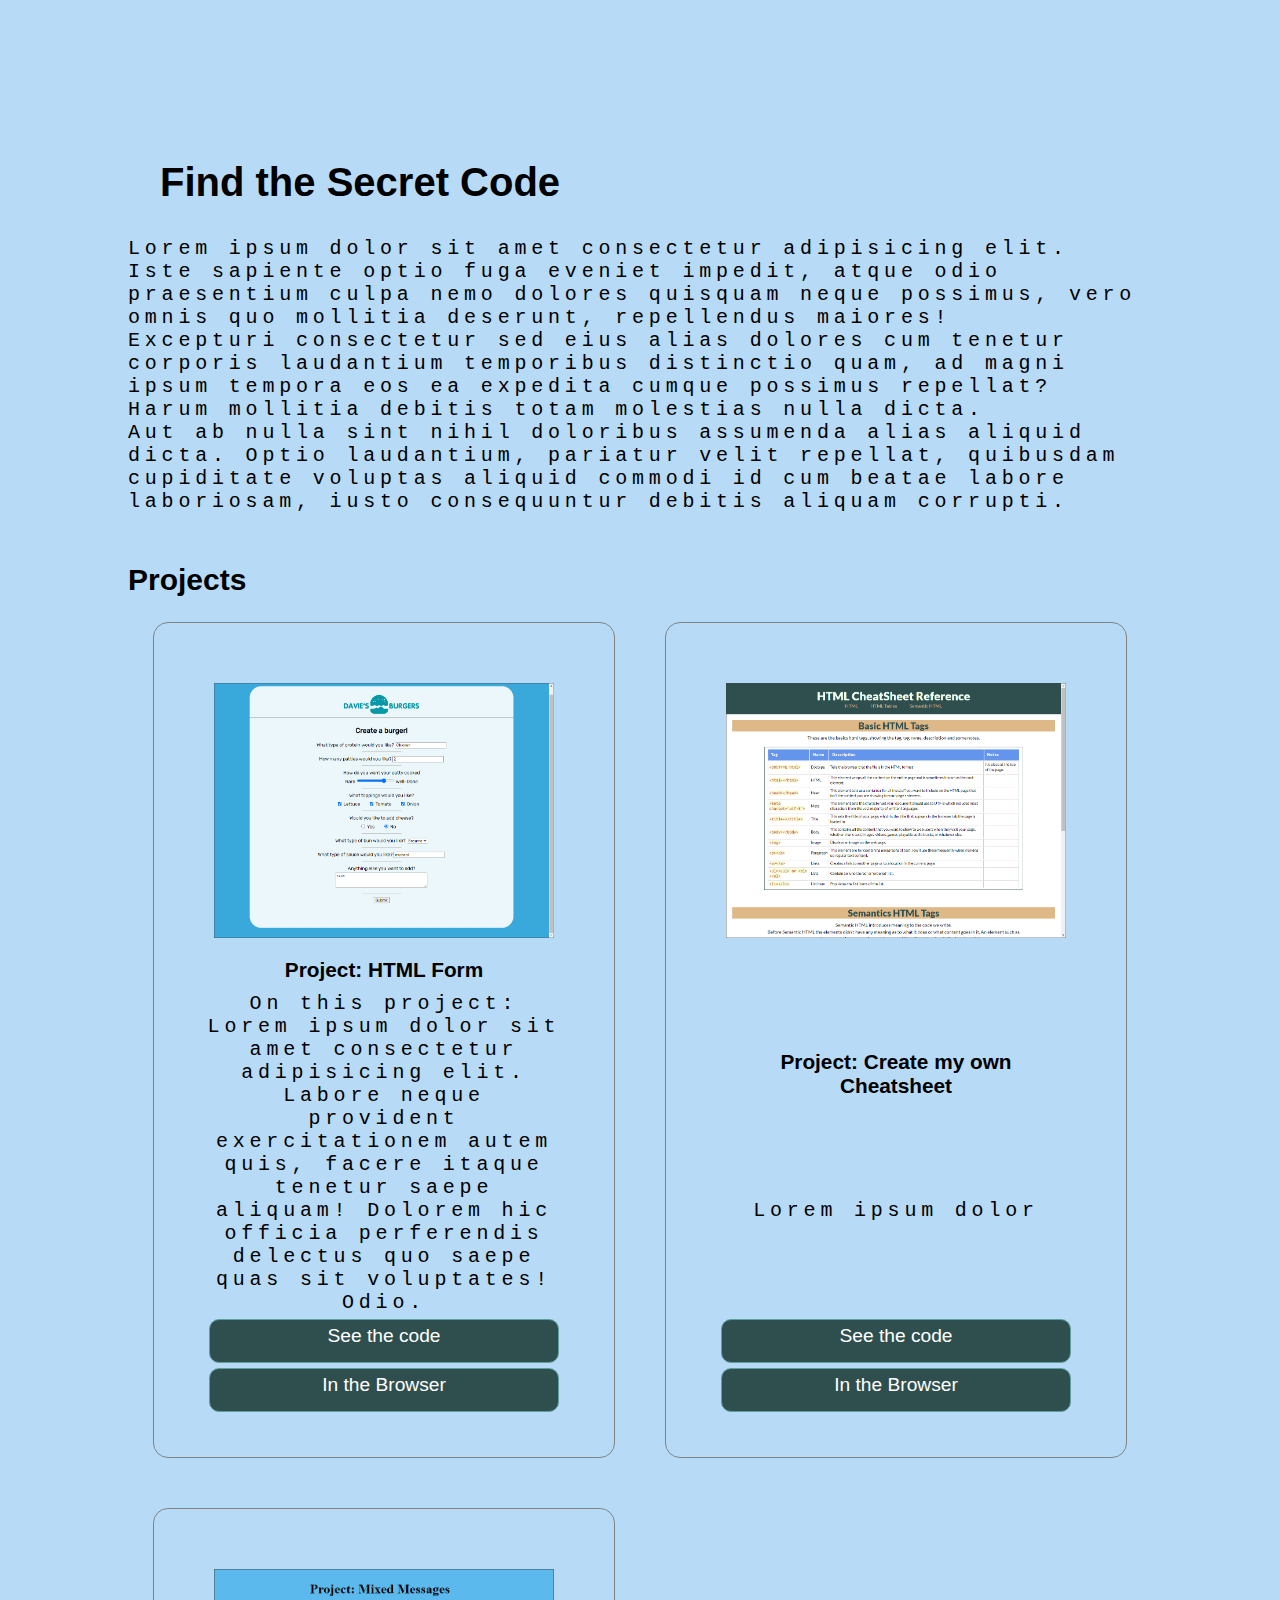
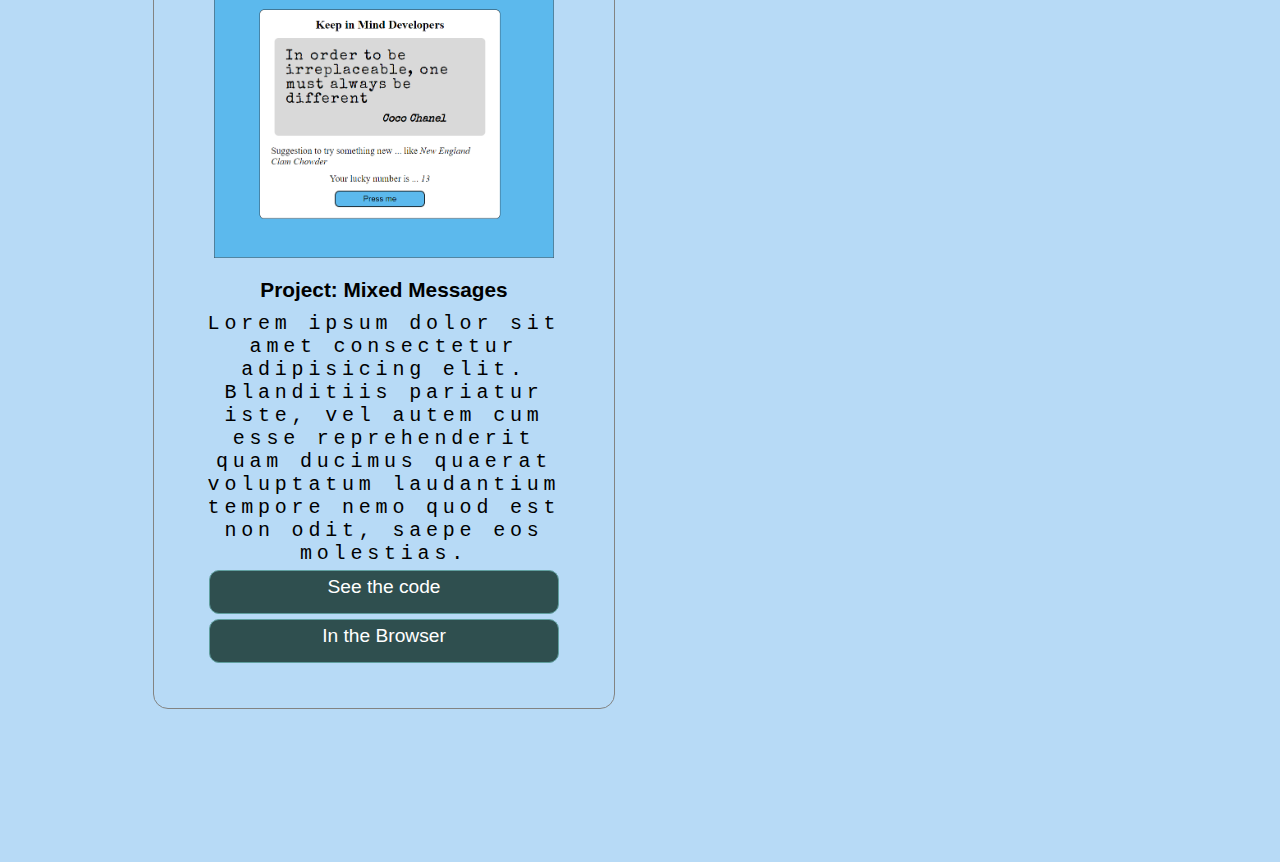
<file: index.html>
<!DOCTYPE html>
<html lang="en">
  <head>
    <meta charset="UTF-8" />
    <meta http-equiv="X-UA-Compatible" content="IE=edge" />
    <meta name="viewport" content="width=device-width, initial-scale=1.0" />
    <title>SuperNinja</title>
    <link rel="stylesheet" href="styles.css" />
    <script src="./app.js" defer></script>
  </head>
  <body>
    <h1>Find the Secret Code</h1>
    <p>
      Lorem ipsum dolor sit amet consectetur adipisicing elit. Iste sapiente
      optio fuga eveniet impedit, atque odio praesentium culpa nemo dolores
      quisquam neque possimus, vero omnis quo mollitia deserunt, repellendus
      maiores!
    </p>
    <p>
      Excepturi consectetur sed eius alias dolores cum tenetur corporis
      laudantium temporibus distinctio quam, ad magni ipsum tempora eos ea
      expedita cumque possimus repellat? Harum mollitia debitis totam molestias
      nulla dicta.
    </p>
    <p>
      Aut ab nulla sint nihil doloribus assumenda alias aliquid dicta. Optio
      laudantium, pariatur velit repellat, quibusdam cupiditate voluptas aliquid
      commodi id cum beatae labore laboriosam, iusto consequuntur debitis
      aliquam corrupti.
    </p>
    <section class="showcase">
      <h2>Projects</h2>
      <div class="projects-container">
        <div class="card">
          <img src="./images/form.png" alt="" />
          <h4>Project: HTML Form</h4>
          <p>
            On this project: Lorem ipsum dolor sit amet consectetur adipisicing
            elit. Labore neque provident exercitationem autem quis, facere
            itaque tenetur saepe aliquam! Dolorem hic officia perferendis
            delectus quo saepe quas sit voluptates! Odio.
          </p>
          <footer>
            <a href="#" target="_blank">See the code</a>
            <a href="./projects/Forms/index.html" target="_blank"
              >In the Browser</a
            >
          </footer>
        </div>
        <!-- end of card-->
        <div class="card">
          <img src="./images/own-cheatsheet.png" alt="" />
          <h4>Project: Create my own Cheatsheet</h4>
          <p>Lorem ipsum dolor</p>
          <footer>
            <a href="#" target="_blank">See the code</a>
            <a href="./projects/Your-Own-HTML-CC/index.html" target="_blank"
              >In the Browser</a
            >
          </footer>
        </div>
        <!-- end of card-->
        <div class="card">
          <img src="./images/mixed-messages.png" alt="" />
          <h4>Project: Mixed Messages</h4>
          <p>
            Lorem ipsum dolor sit amet consectetur adipisicing elit. Blanditiis
            pariatur iste, vel autem cum esse reprehenderit quam ducimus quaerat
            voluptatum laudantium tempore nemo quod est non odit, saepe eos
            molestias.
          </p>
          <footer>
            <a
              href="https://github.com/edresponsivo/mixed-messages-codecademy"
              target="_blank"
              >See the code</a
            >
            <a
              href="https://edresponsivo.github.io/mixed-messages-codecademy/"
              target="_blank"
              >In the Browser</a
            >
          </footer>
        </div>
        <!-- end of card-->
      </div>
      <!-- end of projects-->
    </section>
  </body>
</html>
</file>
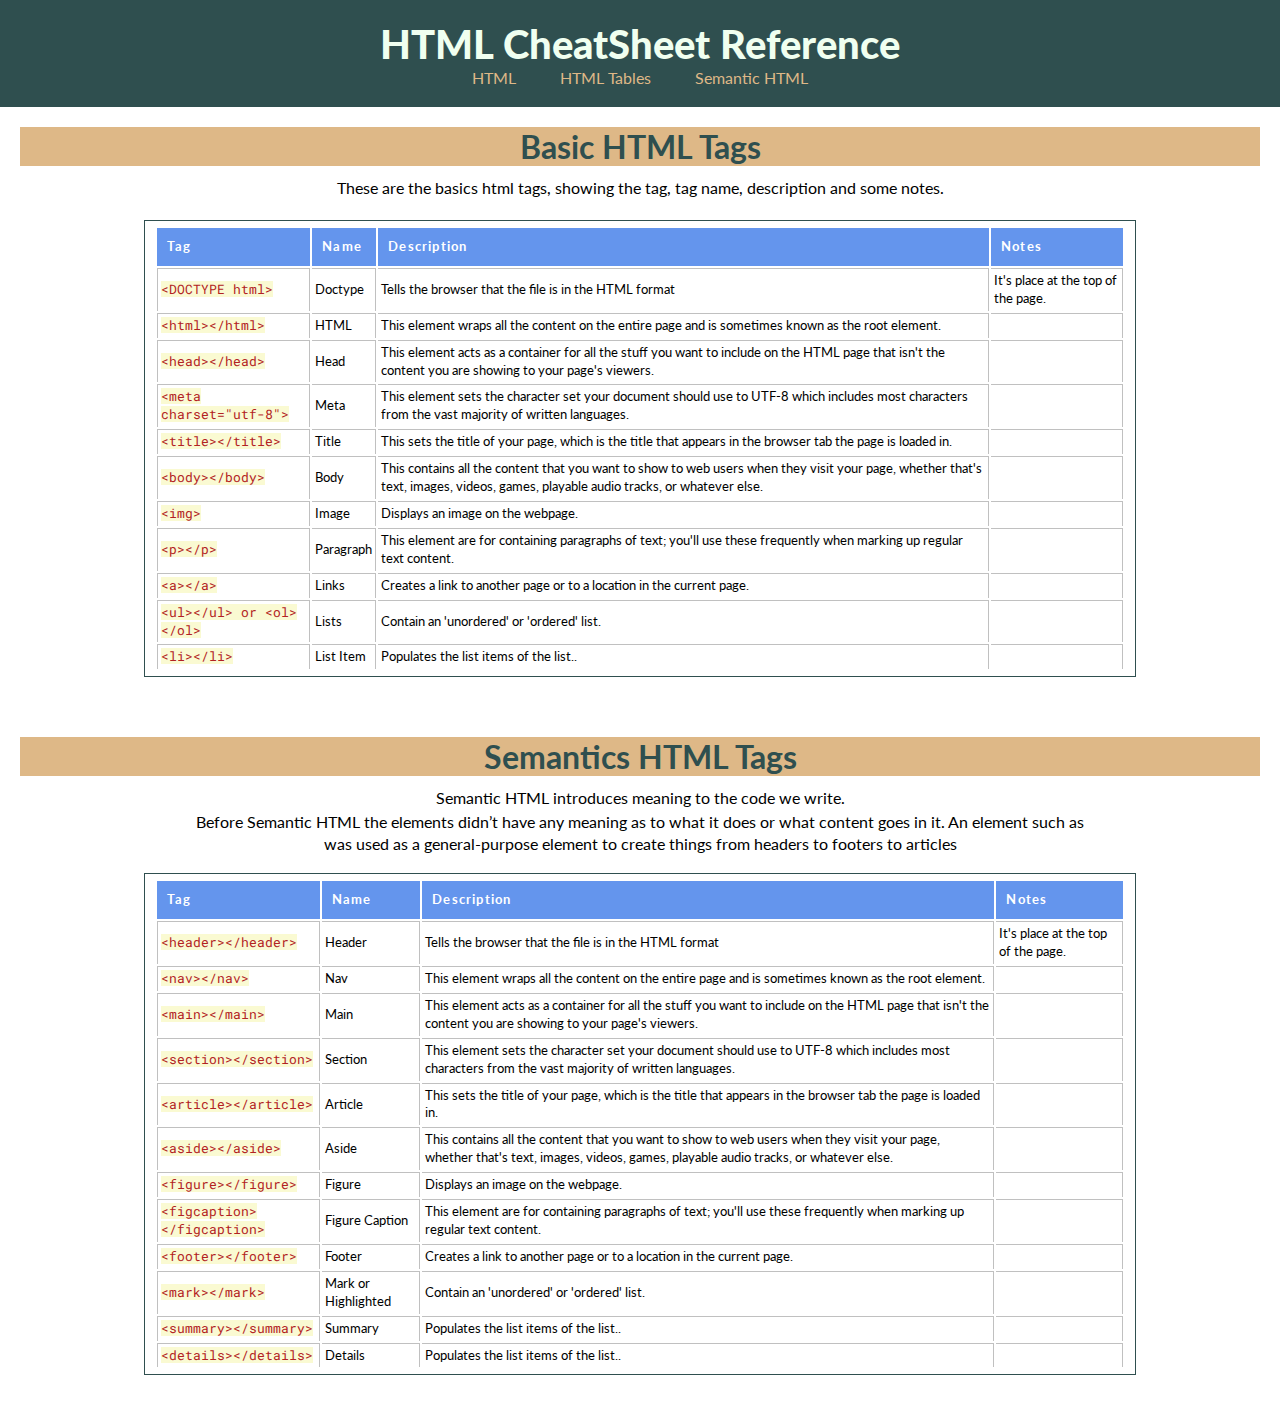
<file: projects/Your-Own-HTML-CC/index.html>
<!DOCTYPE html>
<html lang="en">
<head>
    <meta charset="UTF-8">
    <meta http-equiv="X-UA-Compatible" content="IE=edge">
    <meta name="viewport" content="width=device-width, initial-scale=1.0">
    <!-- google fonts -->
    <link rel="preconnect" href="https://fonts.googleapis.com">
<link rel="preconnect" href="https://fonts.gstatic.com" crossorigin>
<link href="https://fonts.googleapis.com/css2?family=Lato:wght@400;900&family=Roboto+Mono&display=swap" rel="stylesheet">
    <link rel="stylesheet" href="styles.css">
    <title>HTML Cheat Sheet </title>
</head>
<body>
    <header>
        <h1>HTML CheatSheet Reference</h1>
        <nav>
            <ul>
                <li><a href="#">HTML</a></li>
                <li><a href="#">HTML Tables</a></li>
                <li><a href="#">Semantic HTML</a></li>
            </ul>
        </nav>
    </header>
    <main>
        <article>
            <h2>Basic HTML Tags</h2>
            <p>These are the basics html tags, showing the tag, tag name, description and some notes.</p>
            <div class="container tablas">
                <table>
                    <thead>
                        <tr>
                            <th>Tag</th>
                            <th>Name</th>
                            <th>Description</th>
                            <th>Notes</th>
                        </tr>
                    </thead>
                    <tbody>
                        <tr>
                            <td><span class="code">&lt;DOCTYPE html&gt;</span></td>
                            <td>Doctype</td>
                            <td>Tells the browser that the file is in the HTML format</td>
                            <td>It's place at the top of the page.</td>
                        </tr>
                        <tr>
                            <td><span class="code">&lt;html&gt;&lt;/html&gt;</span></td>
                            <td>HTML</td>
                            <td>This element wraps all the content on the entire page and is sometimes known as the root element.</td>
                            <td></td>
                        </tr>
                        <tr>
                            <td><span class="code">&lt;head&gt;&lt;/head&gt;</span></td>
                            <td>Head</td>
                            <td>This element acts as a container for all the stuff you want to include on the HTML page that isn't the content you are showing to your page's viewers.</td>
                            <td></td>
                        </tr>
                        <tr>
                            <td><span class="code">&lt;meta charset="utf-8"&gt;</span></td>
                            <td>Meta</td>
                            <td>This element sets the character set your document should use to UTF-8 which includes most characters from the vast majority of written languages.</td>
                            <td></td>
                        </tr>
                        <tr>
                            <td><span class="code">&lt;title&gt;&lt;/title&gt;</span></td>
                            <td>Title</td>
                            <td>This sets the title of your page, which is the title that appears in the browser tab the page is loaded in.</td>
                            <td></td>
                        </tr>
                        <tr>
                            <td><span class="code">&lt;body&gt;&lt;/body&gt;</span></td>
                            <td>Body</td>
                            <td>This contains all the content that you want to show to web users when they visit your page, whether that's text, images, videos, games, playable audio tracks, or whatever else.</td>
                            <td></td>
                        </tr>
                        <tr>
                            <td><span class="code">&lt;img&gt;</span></td>
                            <td>Image</td>
                            <td>Displays an image on the webpage.</td>
                            <td></td>
                        </tr>
                        <tr>
                            <td><span class="code">&lt;p&gt;&lt;/p&gt;</span></td>
                            <td>Paragraph</td>
                            <td>This element are for containing paragraphs of text; you'll use these frequently when marking up regular text content.</td>
                            <td></td>
                        </tr>
                        <tr>
                            <td><span class="code">&lt;a&gt;&lt;/a&gt;</span></td>
                            <td>Links</td>
                            <td>Creates a link to another page or to a location in the current page.</td>
                            <td></td>
                        </tr>
                        <tr>
                            <td><span class="code">&lt;ul&gt;&lt;/ul&gt; or &lt;ol&gt;&lt;/ol&gt;</span></td>
                            <td>Lists</td>
                            <td>Contain an 'unordered' or 'ordered' list.</td>
                            <td></td>
                        </tr>
                        <tr>
                            <td><span class="code">&lt;li&gt;&lt;/li&gt;</span></td>
                            <td>List Item</td>
                            <td>Populates the list items of the list..</td>
                            <td></td>
                        </tr>
                    </tbody>
                </table>
            </div>
            
        </article> <!-- end of HTML Basics-->

        <!-- HTML Semantics-->
        <article>
            <h2>Semantics HTML Tags</h2>
            <p>Semantic HTML introduces meaning to the code we write.</p>
            <p>Before Semantic HTML the elements didn’t have any meaning as to what it does or what content goes in it. An element such as <div> was used as a general-purpose element to create things from headers to footers to articles</p>
            <div class="container tablas">
                <table>
                    <thead>
                        <tr>
                            <th>Tag</th>
                            <th>Name</th>
                            <th>Description</th>
                            <th>Notes</th>
                        </tr>
                    </thead>
                    <tbody>
                        <tr>
                            <td><span class="code">&lt;header&gt;&lt;/header&gt;</span></td>
                            <td>Header</td>
                            <td>Tells the browser that the file is in the HTML format</td>
                            <td>It's place at the top of the page.</td>
                        </tr>
                        <tr>
                            <td><span class="code">&lt;nav&gt;&lt;/nav&gt;</span></td>
                            <td>Nav</td>
                            <td>This element wraps all the content on the entire page and is sometimes known as the root element.</td>
                            <td></td>
                        </tr>
                        <tr>
                            <td><span class="code">&lt;main&gt;&lt;/main&gt;</span></td>
                            <td>Main</td>
                            <td>This element acts as a container for all the stuff you want to include on the HTML page that isn't the content you are showing to your page's viewers.</td>
                            <td></td>
                        </tr>
                        <tr>
                            <td><span class="code">&lt;section&gt;&lt;/section&gt;</span></td>
                            <td>Section</td>
                            <td>This element sets the character set your document should use to UTF-8 which includes most characters from the vast majority of written languages.</td>
                            <td></td>
                        </tr>
                        <tr>
                            <td><span class="code">&lt;article&gt;&lt;/article&gt;</span></td>
                            <td>Article</td>
                            <td>This sets the title of your page, which is the title that appears in the browser tab the page is loaded in.</td>
                            <td></td>
                        </tr>
                        <tr>
                            <td><span class="code">&lt;aside&gt;&lt;/aside&gt;</span></td>
                            <td>Aside</td>
                            <td>This contains all the content that you want to show to web users when they visit your page, whether that's text, images, videos, games, playable audio tracks, or whatever else.</td>
                            <td></td>
                        </tr>
                        <tr>
                            <td><span class="code">&lt;figure&gt;&lt;/figure&gt;</span></td>
                            <td>Figure</td>
                            <td>Displays an image on the webpage.</td>
                            <td></td>
                        </tr>
                        <tr>
                            <td><span class="code">&lt;figcaption&gt;&lt;/figcaption&gt;</span></td>
                            <td>Figure Caption</td>
                            <td>This element are for containing paragraphs of text; you'll use these frequently when marking up regular text content.</td>
                            <td></td>
                        </tr>
                        <tr>
                            <td><span class="code">&lt;footer&gt;&lt;/footer&gt;</span></td>
                            <td>Footer</td>
                            <td>Creates a link to another page or to a location in the current page.</td>
                            <td></td>
                        </tr>
                        <tr>
                            <td><span class="code">&lt;mark&gt;&lt;/mark&gt;</span></td>
                            <td>Mark or Highlighted</td>
                            <td>Contain an 'unordered' or 'ordered' list.</td>
                            <td></td>
                        </tr>
                        <tr>
                            <td><span class="code">&lt;summary&gt;&lt;/summary&gt;</span></td>
                            <td>Summary</td>
                            <td>Populates the list items of the list..</td>
                            <td></td>
                        </tr>
                        <tr>
                            <td><span class="code">&lt;details&gt;&lt;/details&gt;</span></td>
                            <td>Details</td>
                            <td>Populates the list items of the list..</td>
                            <td></td>
                        </tr>
                    </tbody>
                </table>
            </div>
            
        </article> <!-- End of Semantics-->
    </main>
    <footer>

    </footer>
</body>
</html>
</file>
<file: projects/Your-Own-HTML-CC/styles.css>
* {
    box-sizing: border-box;
    margin: 0;
    padding: 0;
    font-family: 'Lato', sans-serif;
}

header {
    background-color:darkslategrey;
    color:honeydew;
    text-align: center;
    padding: 20px;
}
header h1 {
    font-size: 2.5rem;
    font-weight: 900;
}
header a {
    text-decoration: none;
    color:burlywood
}
header ul {
    list-style:none;
}
header li {
    display: inline;
    padding: 10px 20px;
}
p {
    line-height: 1.5;
}

/* Article */
article {
    text-align: center;
    padding: 20px;
}
article h2 {
    background-color: burlywood;
    color: darkslategrey;
    font-size: 2.0rem;
    margin-bottom: 10px;;
}


/* Tables */
.tablas {
    text-align: left;
    width: 80%;
    margin: 20px auto;
    border: 1px solid darkslategray;
    padding: 5px 10px;
    font-size: 0.8rem;
    line-height: 1.4;

}
th {
    background-color: cornflowerblue;
    color: white;
    padding: 10px;
    letter-spacing: 1.2px;
}
td {
    border-top: 1px solid silver;
    border-right: 1px solid silver;
    padding: 3px;
}
td:first-child {
    border-left: 1px solid silver;
}

.code {
    font-family: 'Roboto Mono' ,monospace;
    background-color: lightgoldenrodyellow;
    color: firebrick;
    font-size: .8rem;
}
</file>
<file: styles.css>
/* reset */
* {
  margin: 0;
  padding: 0;
  box-sizing: border-box;
}

body {
  margin: 10%;
  background-color: rgb(183, 218, 246);
  color: #000;
  font-family: 'Gill Sans', 'Gill Sans MT', Calibri, 'Trebuchet MS', sans-serif;
  font-size: 20px;
}
h1 {
  margin: 0 auto;
  padding: 2rem;
}
p {
  letter-spacing: 0.3rem;
  font-family: 'Courier New', Courier, monospace;
}

.showcase {
  margin: 50px auto;
}
.projects-container {
  padding: 25px;
  display: grid;
  grid-template-columns: 1fr 1fr;
  gap: 50px;
}
.card {
  border: 1px solid rgb(130, 131, 130);
  border-radius: 15px;
  width: 100%;
  padding: 50px;
  text-align: center;
  display: flex;
  flex-direction: column;
  justify-content: space-between;
}

.card img {
  max-width: 100%;
  max-height: fit-content;
  padding: 10px;
}
.card h4 {
  font-size: 1.3rem;
  padding: 10px;
}
.card footer {
  display: grid;
  gap: 5px;
}
footer a {
  border: 1px solid hsl(180, 25%, 50%);
  border-radius: 10px;
  background-color: darkslategray;
  color: white;
  height: 100%;
  font-size: 1.2rem;
  margin: 5px;
  padding: 5px;
  text-decoration: none;
}
footer a:hover {
  background-color: hsl(180, 50%, 25%);
  color: black;
}
</file>
